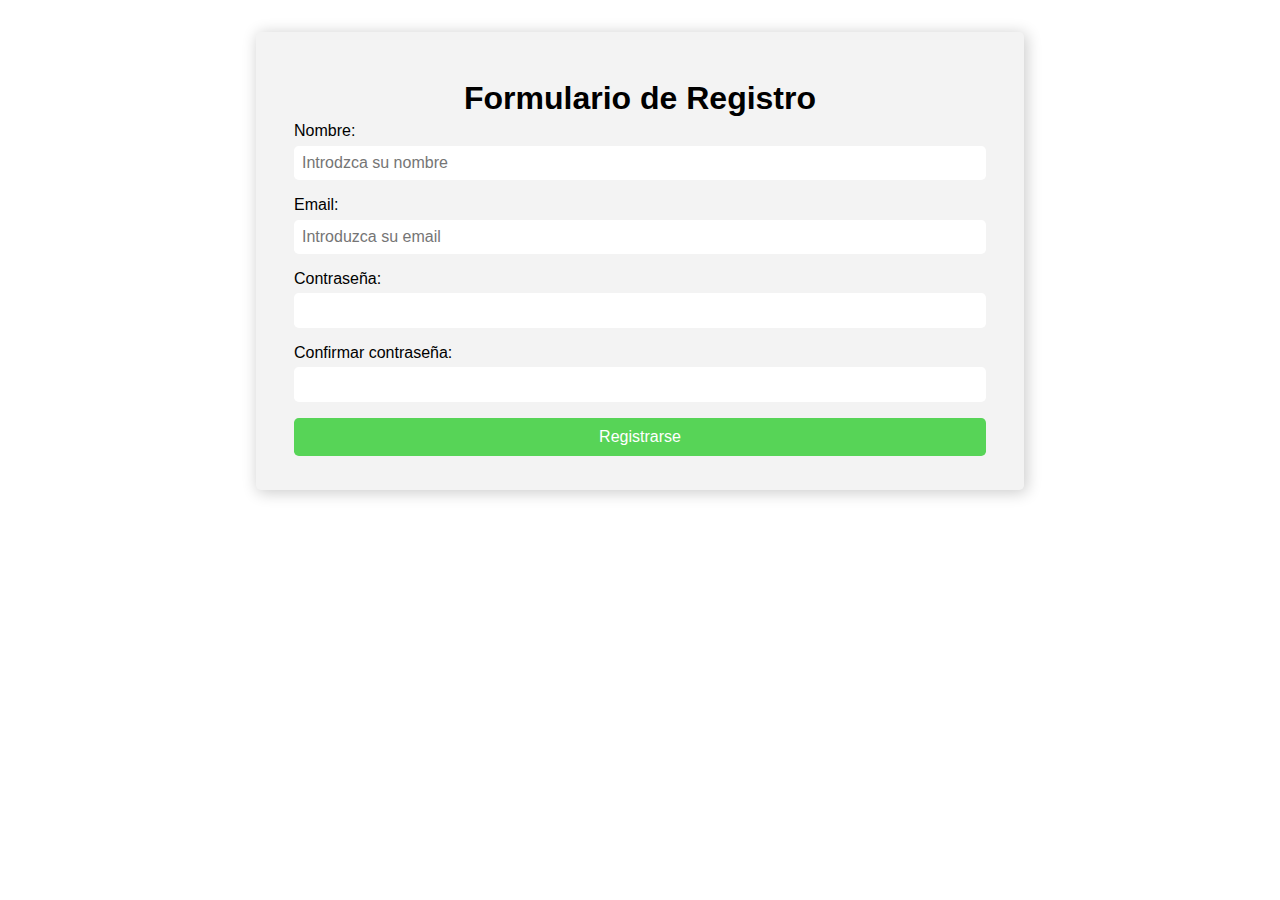
<file: index.html>
<!DOCTYPE html>
<html lang="es">
<head>
    <meta charset="UTF-8">
    <meta name="viewport" content="width=device-width, initial-scale=1.0">
    <link rel="icon" type="image/x-icon" href="#">
    <link rel="stylesheet" href="css/index.css">
    <link rel="stylesheet" href="css/normalize.css">
    <title>Formulario de Registro</title>
</head>

<body>
    <main>
        <form id="registration_form" action="">
            <fieldset>
                <legend>Formulario de Registro</legend>
                <div class="form-group">
                    <label for="">Nombre:</label>
                    <input id="nombre" class="space" type="text" placeholder="Introdzca su nombre" required>
                    <div class="error" id="nombreError"></div>
                </div>

                <div class="form-group">
                    <label for="mail">Email:</label>
                    <input id="mail" class="space" type="email" name="mail" placeholder="Introduzca su email" required>
                    <div class="error" id="mailError"></div>
                </div>

                <div class="form-group">
                    <label for="contra">Contraseña:</label>
                    <input class="space" type="password" name="contra" id="contrasena" required>
                    <div class="error" id="contraError"></div>
                </div>

                <div class="form-group">
                    <label for="contra_confirma">Confirmar contraseña:</label>
                    <input class="space" type="password" name="contraConfirm" id="contrasenaConfirma" required>
                    <div class="error" id="contraConfirmError"></div>
                </div>

                <button type="submit" id="enviar">Registrarse</button>
            </fieldset>
        </form>

        <!-- <script src="js/contact.js"></script> -->
        <script src="js/contact_more.js"></script>
    </main>

    <footer></footer>
</body>
</html>
</file>
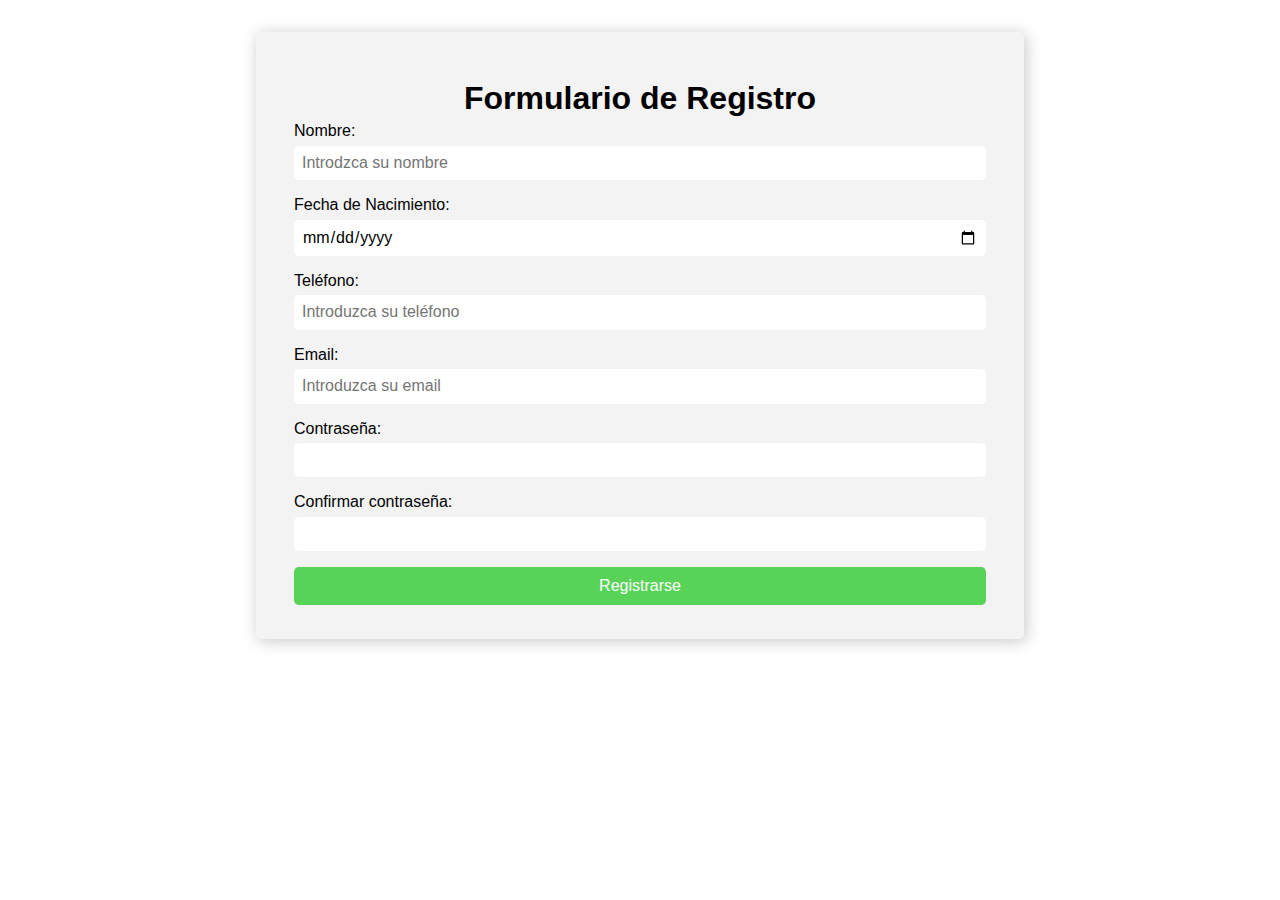
<file: index_2.html>
<!DOCTYPE html>
<html lang="es">
<head>
    <meta charset="UTF-8">
    <meta name="viewport" content="width=device-width, initial-scale=1.0">
    <link rel="icon" type="image/x-icon" href="#">
    <link rel="stylesheet" href="css/index.css">
    <link rel="stylesheet" href="css/normalize.css">
    <title>Formulario de Registro</title>
</head>

<body>
    <main>
        <form id="registration_form" action="">
            <fieldset>
                <legend>Formulario de Registro</legend>
                <div class="form-group">
                    <label for="name">Nombre:</label>
                    <input id="nombre" class="space" type="text" placeholder="Introdzca su nombre" required>
                    <div class="error" id="nombreError"></div>
                </div>

                <div class="form-group">
                    <label for="date">Fecha de Nacimiento:</label>
                    <input id="fecha" class="space" type="date" name="" required>
                    <div class="error" id="fechaError"></div>
                </div>

                <div class="form-group">
                    <label for="tlf">Teléfono:</label>
                    <input id="telefono" class="space" type="tel" name="" placeholder="Introduzca su teléfono" required>
                    <div class="error" id="telError"></div>
                </div>

                <div class="form-group">
                    <label for="mail">Email:</label>
                    <input id="mail" class="space" type="email" name="mail" placeholder="Introduzca su email" required>
                    <div class="error" id="mailError"></div>
                </div>

                <div class="form-group">
                    <label for="password">Contraseña:</label>
                    <input class="space" type="password" name="contra" id="contrasena" required>
                    <div class="error" id="contraError"></div>
                </div>

                <div class="form-group">
                    <label for="contra_confirma">Confirmar contraseña:</label>
                    <input class="space" type="password" name="contraConfirm" id="contrasenaConfirma" required>
                    <div class="error" id="contraConfirmError"></div>
                </div>

                <button type="submit" id="enviar">Registrarse</button>
            </fieldset>
        </form>
        
        <script src="js/contact_more_2.js"></script>
    </main>

    <footer></footer>
</body>
</html>
</file>
<file: css/index.css>
*{
    box-sizing: border-box;
    font-family: 'Gill Sans', 'Gill Sans MT', Calibri, 'Trebuchet MS', sans-serif;
}

main{
    width: 60%;
    margin-left: 20%;
    margin-top: 32px;
}

form{
    padding: 24px;
    background-color: rgb(243, 243, 243);
    border-radius: 0.3rem;
    box-shadow: 2px 2px 15px 1px rgba(0, 0, 0, 0.2);
}

.error{
    color: rgb(216, 0, 0);
}

fieldset{
    border: 0;
    margin-top: 24px;
}

legend{
    text-align: center;
    font-size: xx-large;
    font-weight: bold;
}

input{
    width: 100%;
    border: 0;
    border-radius: 0.3rem;
    padding: 8px;
}

.space{
    margin-top: 5px;
    margin-bottom: 16px;
}

button{
    width: 100%;
    margin: 32px;
    padding: 10px;
    background-color: rgb(87, 212, 87);
    color: white;
    border: 0;
    border-radius: 0.3rem;
}

button:hover{
    background-color: orange;
    font-weight: bold;
}

/* VERSION 2 JS */
input:focus{
    border: 1px solid;
    outline: none;
    border-color: rgb(87, 212, 87);
}

.success{
    border-color: rgb(87, 212, 87) !important;
}

.error-input{
    border-color: rgb(216, 0, 0) !important;
}
</file>
